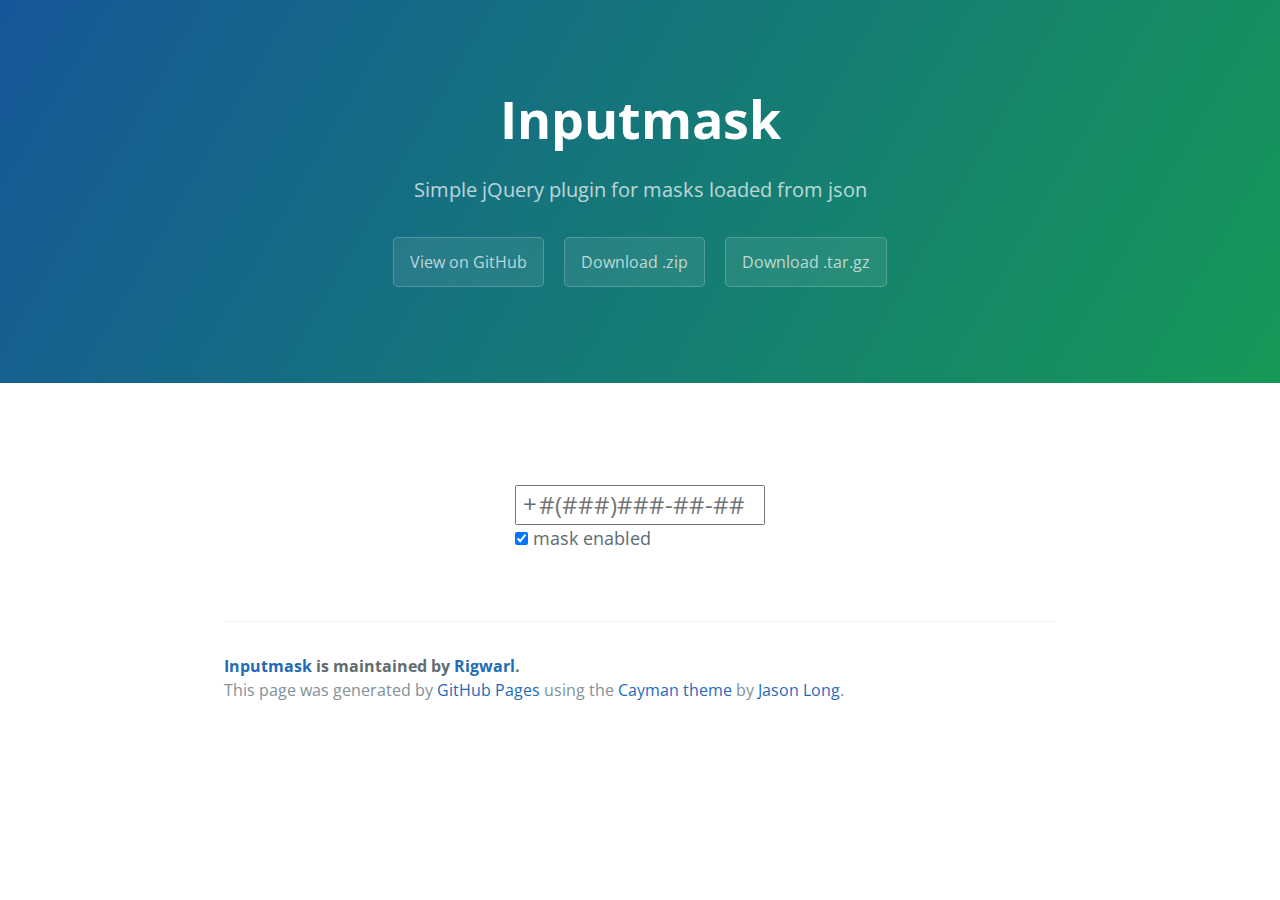
<file: index.html>
<!DOCTYPE html>
<html lang="en-us">
  <head>
    <meta charset="UTF-8">
    <title>Inputmask by Rigwarl</title>
    <meta name="viewport" content="width=device-width, initial-scale=1">
    <link rel="stylesheet" type="text/css" href="stylesheets/normalize.css" media="screen">
    <link href='https://fonts.googleapis.com/css?family=Open+Sans:400,700' rel='stylesheet' type='text/css'>
    <link rel="stylesheet" type="text/css" href="stylesheets/stylesheet.css" media="screen">
    <link rel="stylesheet" type="text/css" href="stylesheets/github-light.css" media="screen">
    <link rel="stylesheet" href="stylesheets/style.css">
  </head>
  <body>

    <header class="page-header">
      <h1 class="project-name">Inputmask</h1>
      <h2 class="project-tagline">Simple jQuery plugin for masks loaded from json</h2>
      <a href="https://github.com/Rigwarl/inputmask" class="btn">View on GitHub</a>
      <a href="https://github.com/Rigwarl/inputmask/zipball/master" class="btn">Download .zip</a>
      <a href="https://github.com/Rigwarl/inputmask/tarball/master" class="btn">Download .tar.gz</a>
    </header>

    <main class="main-content">
      
      <div class="phone-wrapper phone-wrapper-plus">
        <input class="phone" type="tel" id="phone" placeholder="#(###)###-##-##">
        <p class="descr" id="descr"></p>
        <input type="checkbox" id="toggle" checked>
        <label for="toggle">mask enabled</label>
      </div>

      <footer class="site-footer">
        <span class="site-footer-owner"><a href="https://github.com/Rigwarl/inputmask">Inputmask</a> is maintained by <a href="https://github.com/Rigwarl">Rigwarl</a>.</span>

        <span class="site-footer-credits">This page was generated by <a href="https://pages.github.com">GitHub Pages</a> using the <a href="https://github.com/jasonlong/cayman-theme">Cayman theme</a> by <a href="https://twitter.com/jasonlong">Jason Long</a>.</span>
      </footer>
    </main>


    <script src="//code.jquery.com/jquery-1.11.3.min.js"></script>
    <script src="inputmask.js"></script>
    <script>
      (function($){

        var opts = {
          'masks': 'phone-codes.json',
          'descr': '#descr',
          'toggle': '#toggle',
          'lang': 'en',
          'cutFirst': true
        };

        $('#phone').inputMask(opts);

      })(jQuery);
    </script>
  
  </body>
</html>
</file>
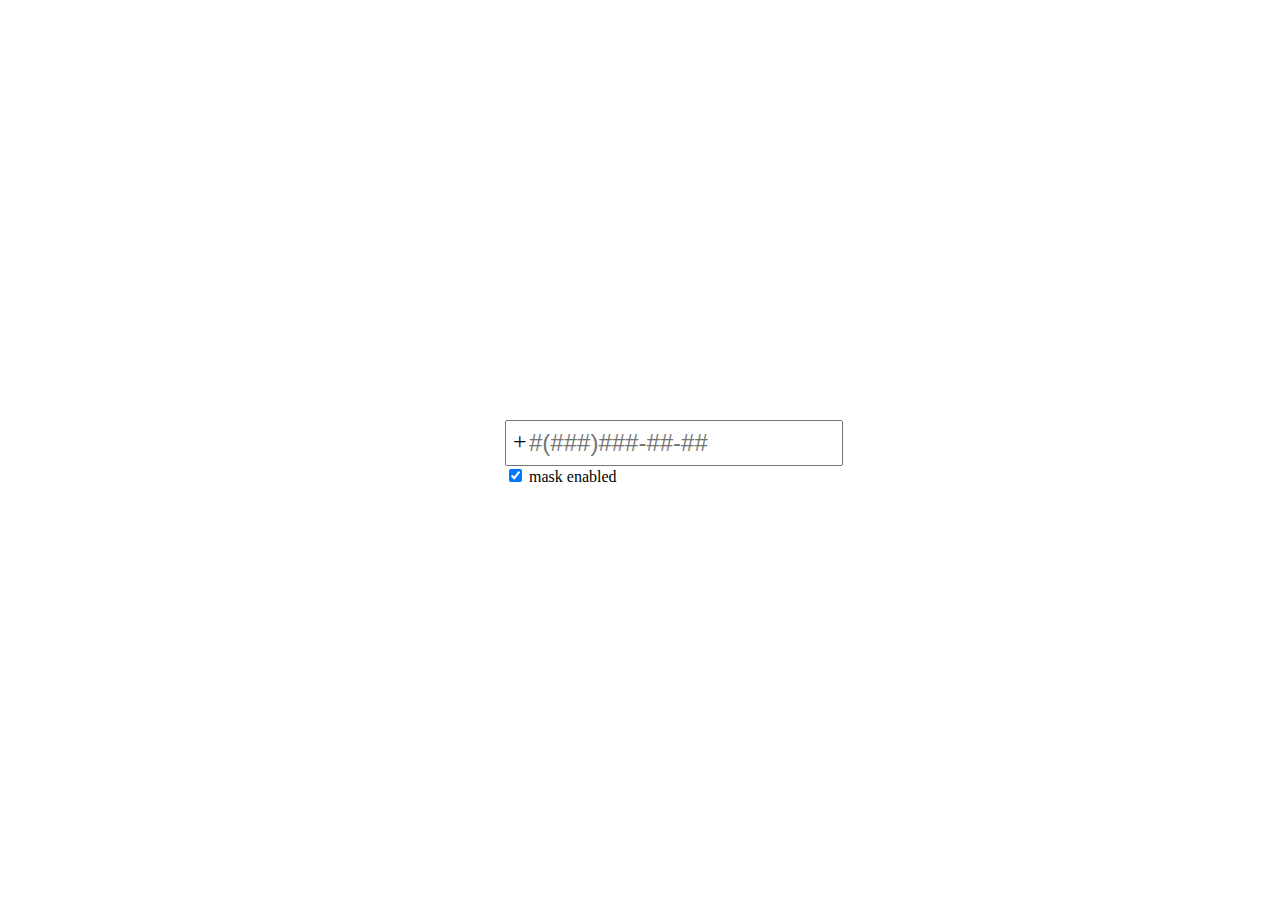
<file: demo.html>
<!DOCTYPE html>
<html lang="en">
<head>
	<meta charset="UTF-8">
	<title>jQuery Phone Mask</title>

	<link rel="stylesheet" href="style.css">
</head>
<body>

	<div class="phone-wrapper phone-wrapper-plus">
		<input class="phone" type="tel" id="phone" placeholder="#(###)###-##-##">
		<p class="descr" id="descr"></p>
		<input type="checkbox" id="toggle" checked>
		<label for="toggle">mask enabled</label>
	</div>

	<script src="https://code.jquery.com/jquery-1.11.3.min.js"></script>
	<script src="inputmask.js"></script>
	<script>
		(function($){

			var opts = {
				'masks': '/phone-codes.json',
				'descr': '#descr',
				'toggle': '#toggle',
				'lang': 'en',
				'cutFirst': true
			};

			$('#phone').inputMask(opts);

		})(jQuery);
	</script>
</body>
</html>
</file>
<file: stylesheets/stylesheet.css>
* {
  box-sizing: border-box; }

body {
  padding: 0;
  margin: 0;
  font-family: "Open Sans", "Helvetica Neue", Helvetica, Arial, sans-serif;
  font-size: 16px;
  line-height: 1.5;
  color: #606c71; }

a {
  color: #1e6bb8;
  text-decoration: none; }
  a:hover {
    text-decoration: underline; }

.btn {
  display: inline-block;
  margin-bottom: 1rem;
  color: rgba(255, 255, 255, 0.7);
  background-color: rgba(255, 255, 255, 0.08);
  border-color: rgba(255, 255, 255, 0.2);
  border-style: solid;
  border-width: 1px;
  border-radius: 0.3rem;
  transition: color 0.2s, background-color 0.2s, border-color 0.2s; }
  .btn + .btn {
    margin-left: 1rem; }

.btn:hover {
  color: rgba(255, 255, 255, 0.8);
  text-decoration: none;
  background-color: rgba(255, 255, 255, 0.2);
  border-color: rgba(255, 255, 255, 0.3); }

@media screen and (min-width: 64em) {
  .btn {
    padding: 0.75rem 1rem; } }

@media screen and (min-width: 42em) and (max-width: 64em) {
  .btn {
    padding: 0.6rem 0.9rem;
    font-size: 0.9rem; } }

@media screen and (max-width: 42em) {
  .btn {
    display: block;
    width: 100%;
    padding: 0.75rem;
    font-size: 0.9rem; }
    .btn + .btn {
      margin-top: 1rem;
      margin-left: 0; } }

.page-header {
  color: #fff;
  text-align: center;
  background-color: #159957;
  background-image: linear-gradient(120deg, #155799, #159957); }

@media screen and (min-width: 64em) {
  .page-header {
    padding: 5rem 6rem; } }

@media screen and (min-width: 42em) and (max-width: 64em) {
  .page-header {
    padding: 3rem 4rem; } }

@media screen and (max-width: 42em) {
  .page-header {
    padding: 2rem 1rem; } }

.project-name {
  margin-top: 0;
  margin-bottom: 0.1rem; }

@media screen and (min-width: 64em) {
  .project-name {
    font-size: 3.25rem; } }

@media screen and (min-width: 42em) and (max-width: 64em) {
  .project-name {
    font-size: 2.25rem; } }

@media screen and (max-width: 42em) {
  .project-name {
    font-size: 1.75rem; } }

.project-tagline {
  margin-bottom: 2rem;
  font-weight: normal;
  opacity: 0.7; }

@media screen and (min-width: 64em) {
  .project-tagline {
    font-size: 1.25rem; } }

@media screen and (min-width: 42em) and (max-width: 64em) {
  .project-tagline {
    font-size: 1.15rem; } }

@media screen and (max-width: 42em) {
  .project-tagline {
    font-size: 1rem; } }

.main-content :first-child {
  margin-top: 0; }
.main-content img {
  max-width: 100%; }
.main-content h1, .main-content h2, .main-content h3, .main-content h4, .main-content h5, .main-content h6 {
  margin-top: 2rem;
  margin-bottom: 1rem;
  font-weight: normal;
  color: #159957; }
.main-content p {
  margin-bottom: 1em; }
.main-content code {
  padding: 2px 4px;
  font-family: Consolas, "Liberation Mono", Menlo, Courier, monospace;
  font-size: 0.9rem;
  color: #383e41;
  background-color: #f3f6fa;
  border-radius: 0.3rem; }
.main-content pre {
  padding: 0.8rem;
  margin-top: 0;
  margin-bottom: 1rem;
  font: 1rem Consolas, "Liberation Mono", Menlo, Courier, monospace;
  color: #567482;
  word-wrap: normal;
  background-color: #f3f6fa;
  border: solid 1px #dce6f0;
  border-radius: 0.3rem; }
  .main-content pre > code {
    padding: 0;
    margin: 0;
    font-size: 0.9rem;
    color: #567482;
    word-break: normal;
    white-space: pre;
    background: transparent;
    border: 0; }
.main-content .highlight {
  margin-bottom: 1rem; }
  .main-content .highlight pre {
    margin-bottom: 0;
    word-break: normal; }
.main-content .highlight pre, .main-content pre {
  padding: 0.8rem;
  overflow: auto;
  font-size: 0.9rem;
  line-height: 1.45;
  border-radius: 0.3rem; }
.main-content pre code, .main-content pre tt {
  display: inline;
  max-width: initial;
  padding: 0;
  margin: 0;
  overflow: initial;
  line-height: inherit;
  word-wrap: normal;
  background-color: transparent;
  border: 0; }
  .main-content pre code:before, .main-content pre code:after, .main-content pre tt:before, .main-content pre tt:after {
    content: normal; }
.main-content ul, .main-content ol {
  margin-top: 0; }
.main-content blockquote {
  padding: 0 1rem;
  margin-left: 0;
  color: #819198;
  border-left: 0.3rem solid #dce6f0; }
  .main-content blockquote > :first-child {
    margin-top: 0; }
  .main-content blockquote > :last-child {
    margin-bottom: 0; }
.main-content table {
  display: block;
  width: 100%;
  overflow: auto;
  word-break: normal;
  word-break: keep-all; }
  .main-content table th {
    font-weight: bold; }
  .main-content table th, .main-content table td {
    padding: 0.5rem 1rem;
    border: 1px solid #e9ebec; }
.main-content dl {
  padding: 0; }
  .main-content dl dt {
    padding: 0;
    margin-top: 1rem;
    font-size: 1rem;
    font-weight: bold; }
  .main-content dl dd {
    padding: 0;
    margin-bottom: 1rem; }
.main-content hr {
  height: 2px;
  padding: 0;
  margin: 1rem 0;
  background-color: #eff0f1;
  border: 0; }

@media screen and (min-width: 64em) {
  .main-content {
    max-width: 64rem;
    padding: 2rem 6rem;
    margin: 0 auto;
    font-size: 1.1rem; } }

@media screen and (min-width: 42em) and (max-width: 64em) {
  .main-content {
    padding: 2rem 4rem;
    font-size: 1.1rem; } }

@media screen and (max-width: 42em) {
  .main-content {
    padding: 2rem 1rem;
    font-size: 1rem; } }

.site-footer {
  padding-top: 2rem;
  margin-top: 2rem;
  border-top: solid 1px #eff0f1; }

.site-footer-owner {
  display: block;
  font-weight: bold; }

.site-footer-credits {
  color: #819198; }

@media screen and (min-width: 64em) {
  .site-footer {
    font-size: 1rem; } }

@media screen and (min-width: 42em) and (max-width: 64em) {
  .site-footer {
    font-size: 1rem; } }

@media screen and (max-width: 42em) {
  .site-footer {
    font-size: 0.9rem; } }
</file>
<file: stylesheets/github-light.css>
/*
   Copyright 2014 GitHub Inc.

   Licensed under the Apache License, Version 2.0 (the "License");
   you may not use this file except in compliance with the License.
   You may obtain a copy of the License at

       http://www.apache.org/licenses/LICENSE-2.0

   Unless required by applicable law or agreed to in writing, software
   distributed under the License is distributed on an "AS IS" BASIS,
   WITHOUT WARRANTIES OR CONDITIONS OF ANY KIND, either express or implied.
   See the License for the specific language governing permissions and
   limitations under the License.

*/

.pl-c /* comment */ {
  color: #969896;
}

.pl-c1      /* constant, markup.raw, meta.diff.header, meta.module-reference, meta.property-name, support, support.constant, support.variable, variable.other.constant */,
.pl-s .pl-v /* string variable */ {
  color: #0086b3;
}

.pl-e  /* entity */,
.pl-en /* entity.name */ {
  color: #795da3;
}

.pl-s .pl-s1 /* string source */,
.pl-smi      /* storage.modifier.import, storage.modifier.package, storage.type.java, variable.other, variable.parameter.function */ {
  color: #333;
}

.pl-ent /* entity.name.tag */ {
  color: #63a35c;
}

.pl-k /* keyword, storage, storage.type */ {
  color: #a71d5d;
}

.pl-pds              /* punctuation.definition.string, string.regexp.character-class */,
.pl-s                /* string */,
.pl-s .pl-pse .pl-s1 /* string punctuation.section.embedded source */,
.pl-sr               /* string.regexp */,
.pl-sr .pl-cce       /* string.regexp constant.character.escape */,
.pl-sr .pl-sra       /* string.regexp string.regexp.arbitrary-repitition */,
.pl-sr .pl-sre       /* string.regexp source.ruby.embedded */ {
  color: #183691;
}

.pl-v /* variable */ {
  color: #ed6a43;
}

.pl-id /* invalid.deprecated */ {
  color: #b52a1d;
}

.pl-ii /* invalid.illegal */ {
  background-color: #b52a1d;
  color: #f8f8f8;
}

.pl-sr .pl-cce /* string.regexp constant.character.escape */ {
  color: #63a35c;
  font-weight: bold;
}

.pl-ml /* markup.list */ {
  color: #693a17;
}

.pl-mh        /* markup.heading */,
.pl-mh .pl-en /* markup.heading entity.name */,
.pl-ms        /* meta.separator */ {
  color: #1d3e81;
  font-weight: bold;
}

.pl-mq /* markup.quote */ {
  color: #008080;
}

.pl-mi /* markup.italic */ {
  color: #333;
  font-style: italic;
}

.pl-mb /* markup.bold */ {
  color: #333;
  font-weight: bold;
}

.pl-md /* markup.deleted, meta.diff.header.from-file */ {
  background-color: #ffecec;
  color: #bd2c00;
}

.pl-mi1 /* markup.inserted, meta.diff.header.to-file */ {
  background-color: #eaffea;
  color: #55a532;
}

.pl-mdr /* meta.diff.range */ {
  color: #795da3;
  font-weight: bold;
}

.pl-mo /* meta.output */ {
  color: #1d3e81;
}
</file>
<file: stylesheets/style.css>
.phone-wrapper{
	position: relative;
	margin: 70px auto !important;
	max-width: 250px;
}
.phone{
	display: block;
	height: 40px;
	font-size: 24px;
	padding-left: 5px;
	width: 100%;
}

.phone-wrapper-plus .phone{
	padding-left: 22px;
}

.phone-wrapper-plus:before{
	content: '+';
	display: block;
	position: absolute;
	width: 20px;
	height: 20px;
	left: 8px;
	top: 1px;
	font-size: 24px;
}
.descr{
	position: absolute;
	left: 0;
	bottom: 103%;
	margin: 0 !important;
}
</file>
<file: style.css>
.phone-wrapper{
	position: absolute;
	top: 0;
	bottom: 0;
	left: 0;
	right: 0;
	margin: auto;

	width: 270px;
	height: 60px;
}
.phone{
	display: block;
	height: 40px;
	line-height: 30px;
	font-size: 24px;
	padding-left: 5px;
}

.phone-wrapper-plus .phone{
	padding-left: 22px;
}

.phone-wrapper-plus:before{
	content: '+';
	display: block;
	position: absolute;
	width: 20px;
	height: 20px;
	left: 8px;
	top: 8px;
	font-size: 24px;
}
.descr{
	position: absolute;
	right: -8px;
	margin: 0;
}
</file>
